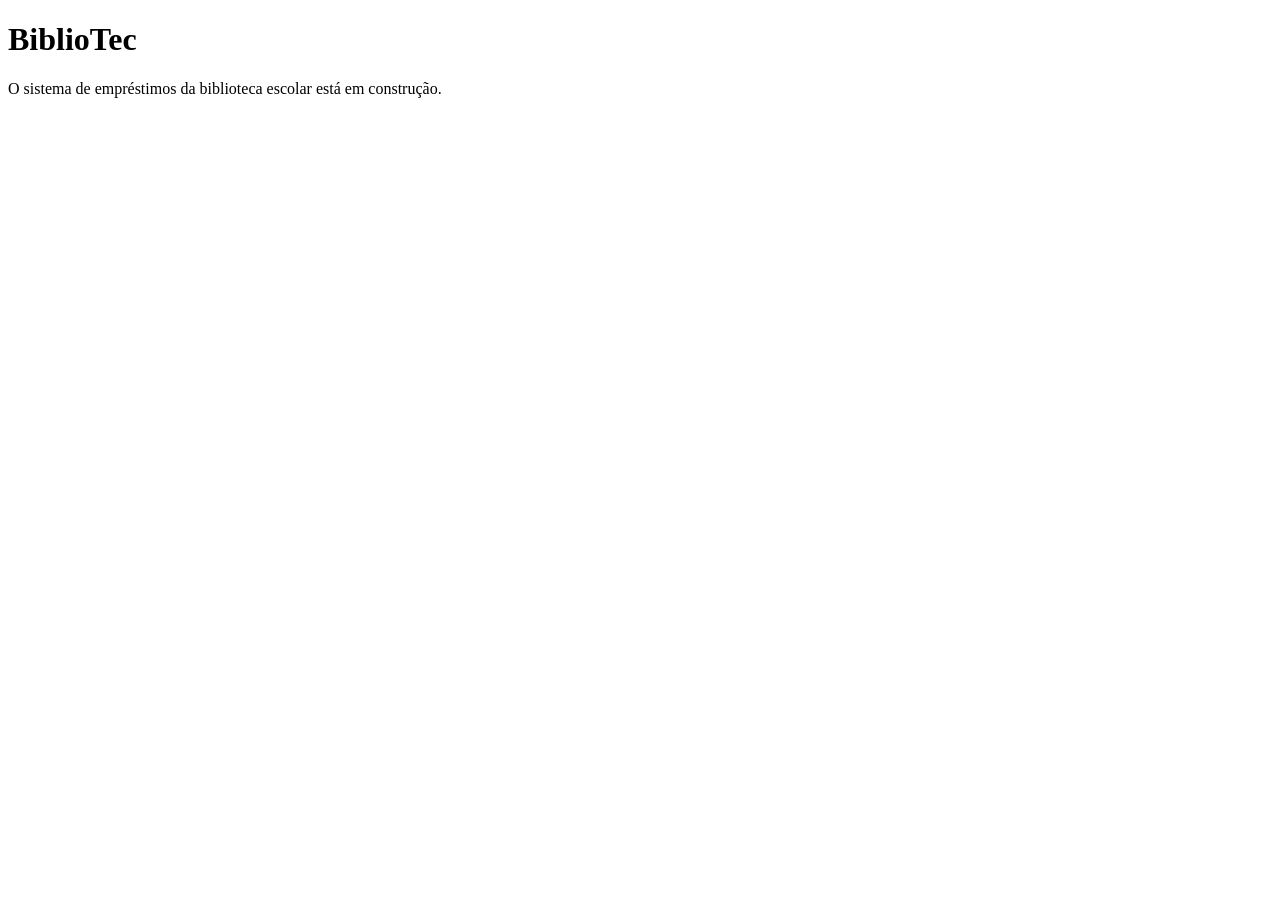
<file: src/main/resources/templates/index.html>
<!DOCTYPE html>
<html lang="pt-BR" xmlns:th="http://www.thymeleaf.org">
<head>
    <meta charset="UTF-8">
    <title>BiblioTec</title>
</head>
<body>
<h1>BiblioTec</h1>
<p>O sistema de empréstimos da biblioteca escolar está em construção.</p>
</body>
</html>
</file>
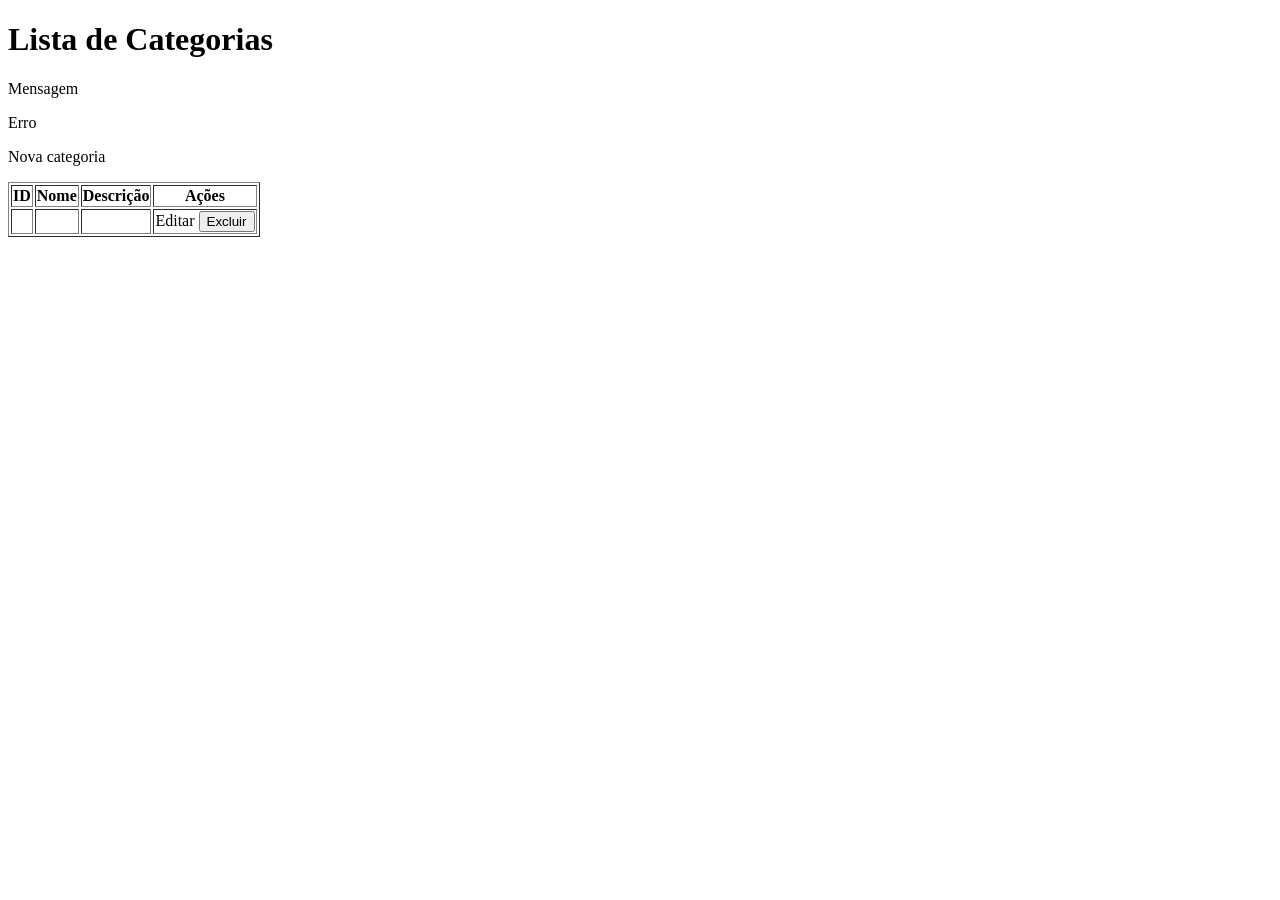
<file: src/main/resources/templates/categorias/lista.html>
<!DOCTYPE html>
<html lang="pt-BR" xmlns:th="http://www.thymeleaf.org">
<head>
  <meta charset="UTF-8">
  <meta name="viewport" content="width=device-width, initial-scale=1.0">
  <title>Categorias - BiblioTec</title>
  <link rel="stylesheet" th:href="@{/css/categorias.css}">
</head>
<body>

<h1>Lista de Categorias</h1>

<p class="mensagem"
   th:if="${mensagem}"
   th:text="${mensagem}">
  Mensagem
</p>

<p class="mensagem mensagem-erro"
   th:if="${erro}"
   th:text="${erro}">
  Erro
</p>

<p class="barra">
  <a class="botao" th:href="@{/categorias/nova}">
    Nova categoria
  </a>
</p>

<table border="1">
  <thead>
  <tr>
    <th>ID</th>
    <th>Nome</th>
    <th>Descrição</th>
    <th>Ações</th>
  </tr>
  </thead>

  <tbody>
  <tr th:each="categoria : ${categorias}">
    <td th:text="${categoria.id}"></td>
    <td th:text="${categoria.nome}"></td>
    <td th:text="${categoria.descricao}"></td>

    <td>
      <a th:href="@{/categorias/{id}/editar(id=${categoria.id})}">
        Editar
      </a>

      <form th:action="@{/categorias/{id}/excluir(id=${categoria.id})}"
            method="post"
            style="display:inline;">

        <button type="submit"
                onclick="return confirm('Deseja excluir esta categoria?')">
          Excluir
        </button>

      </form>
    </td>
  </tr>
  </tbody>
</table>

</body>
</html>
</file>
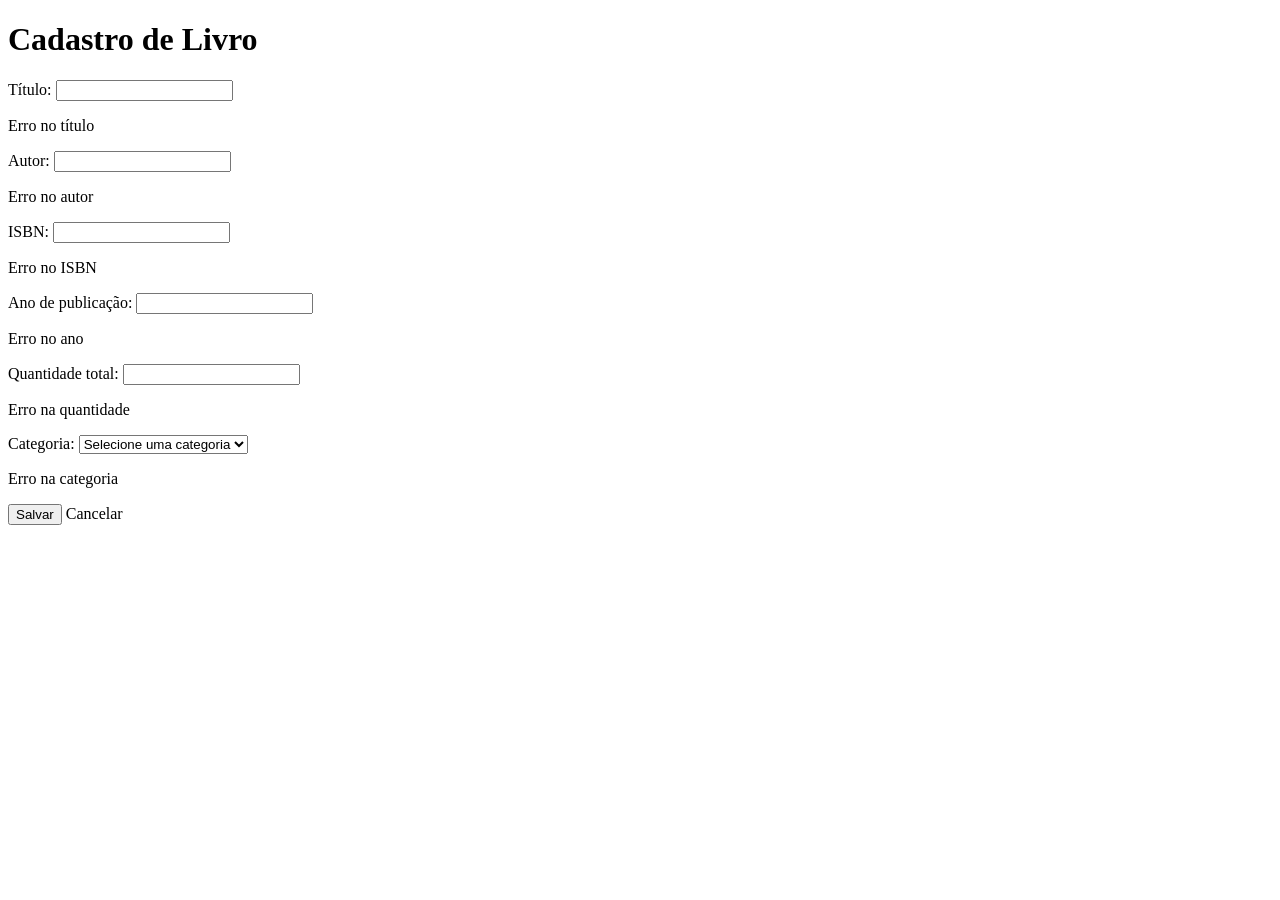
<file: src/main/resources/templates/livros/form.html>
<!DOCTYPE html>
<html lang="pt-BR" xmlns:th="http://www.thymeleaf.org">
<head>
    <meta charset="UTF-8">
    <title>Cadastro de Livro | BiblioTec</title>
</head>
<body>

<h1>Cadastro de Livro</h1>

<form th:action="@{/livros}" th:object="${livro}" method="post">

    <input type="hidden" th:field="*{id}">

    <label for="titulo">Título:</label>
    <input type="text" id="titulo" th:field="*{titulo}">
    <p th:if="${#fields.hasErrors('titulo')}"
       th:errors="*{titulo}">
        Erro no título
    </p>

    <label for="autor">Autor:</label>
    <input type="text" id="autor" th:field="*{autor}">
    <p th:if="${#fields.hasErrors('autor')}"
       th:errors="*{autor}">
        Erro no autor
    </p>

    <label for="isbn">ISBN:</label>
    <input type="text" id="isbn" th:field="*{isbn}">
    <p th:if="${#fields.hasErrors('isbn')}"
       th:errors="*{isbn}">
        Erro no ISBN
    </p>

    <label for="anoPublicacao">Ano de publicação:</label>
    <input type="number" id="anoPublicacao" th:field="*{anoPublicacao}">
    <p th:if="${#fields.hasErrors('anoPublicacao')}"
       th:errors="*{anoPublicacao}">
        Erro no ano
    </p>

    <label for="quantidadeTotal">Quantidade total:</label>
    <input type="number" id="quantidadeTotal" th:field="*{quantidadeTotal}">
    <p th:if="${#fields.hasErrors('quantidadeTotal')}"
       th:errors="*{quantidadeTotal}">
        Erro na quantidade
    </p>

    <label for="categoria">Categoria:</label>
    <select id="categoria" th:field="*{categoria.id}">
        <option value="">Selecione uma categoria</option>
        <option th:each="categoria : ${categorias}"
                th:value="${categoria.id}"
                th:text="${categoria.nome}">
        </option>
    </select>

    <p th:if="${#fields.hasErrors('categoria.id')}"
       th:errors="*{categoria.id}">
        Erro na categoria
    </p>

    <button type="submit" class="botao">Salvar</button>

    <a class="botao botao-secundario" th:href="@{/livros}">
        Cancelar
    </a>

</form>

</body>
</html>
</file>
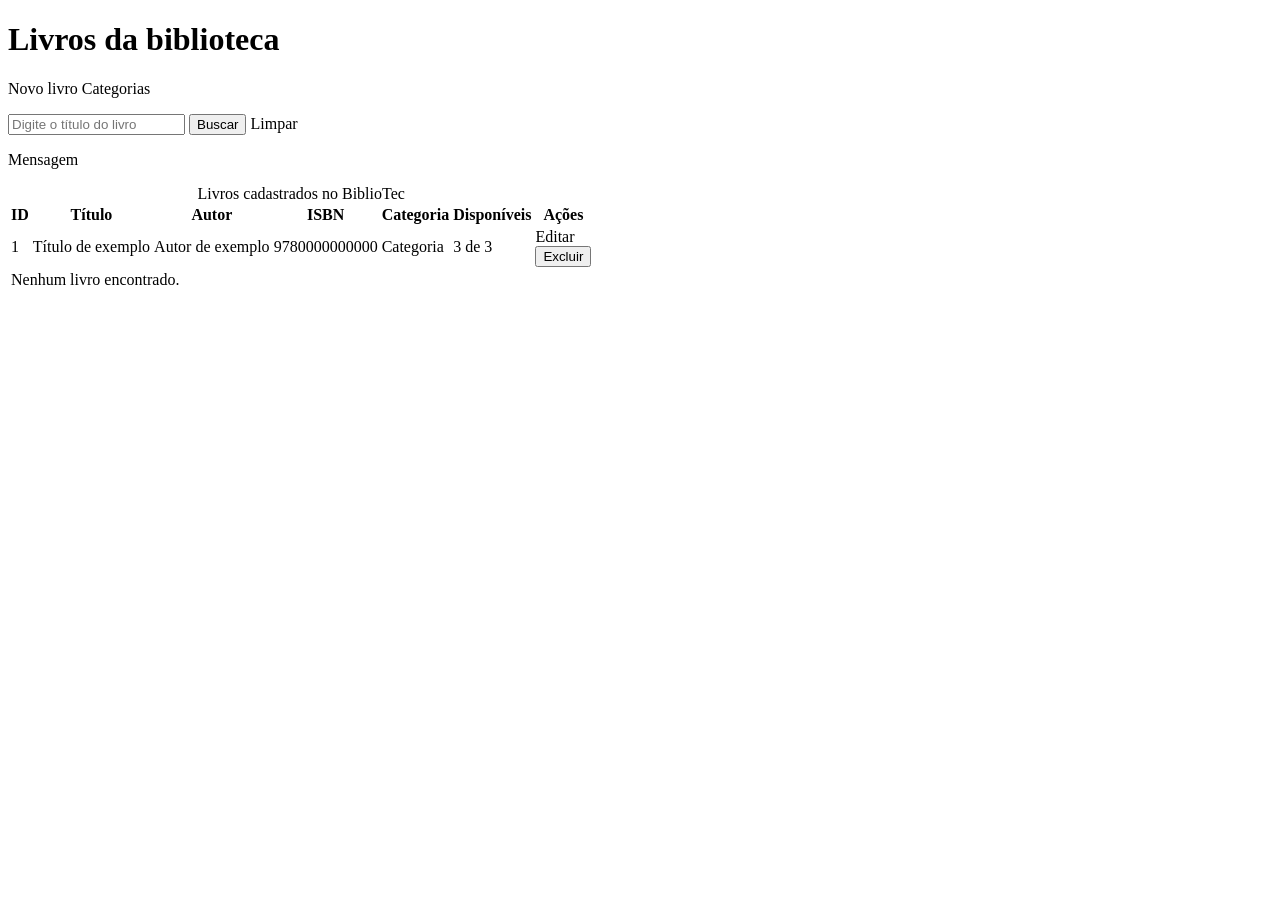
<file: src/main/resources/templates/livros/lista.html>
<!DOCTYPE html>
<html lang="pt-BR" xmlns:th="http://www.thymeleaf.org">
<head>
    <meta charset="UTF-8">
    <title>Livros | BiblioTec</title>
</head>
<body>

<h1>Livros da biblioteca</h1>

<p class="barra">
    <a class="botao" th:href="@{/livros/novo}">Novo livro</a>
    <a class="botao botao-secundario" th:href="@{/categorias}">Categorias</a>
</p>

<form class="busca" th:action="@{/livros}" method="get">
    <input type="text"
           name="titulo"
           placeholder="Digite o título do livro"
           th:value="${titulo}">

    <button type="submit" class="botao">Buscar</button>

    <a class="botao botao-secundario" th:href="@{/livros}">
        Limpar
    </a>
</form>

<p class="mensagem" th:if="${mensagem}" th:text="${mensagem}">
    Mensagem
</p>

<table>
    <caption>Livros cadastrados no BiblioTec</caption>

    <thead>
    <tr>
        <th scope="col">ID</th>
        <th scope="col">Título</th>
        <th scope="col">Autor</th>
        <th scope="col">ISBN</th>
        <th scope="col">Categoria</th>
        <th scope="col">Disponíveis</th>
        <th scope="col">Ações</th>
    </tr>
    </thead>

    <tbody>
    <tr th:each="livro : ${livros}">
        <td th:text="${livro.id}">1</td>
        <td th:text="${livro.titulo}">Título de exemplo</td>
        <td th:text="${livro.autor}">Autor de exemplo</td>
        <td th:text="${livro.isbn}">9780000000000</td>
        <td th:text="${livro.categoria.nome}">Categoria</td>

        <td th:text="|${livro.quantidadeDisponivel} de ${livro.quantidadeTotal}|">
            3 de 3
        </td>

        <td>
            <a class="botao"
               th:href="@{/livros/{id}/editar(id=${livro.id})}">
                Editar
            </a>

            <form th:action="@{/livros/{id}/excluir(id=${livro.id})}"
                  method="post"
                  th:attr="data-titulo=${livro.titulo}"
                  onsubmit="return confirmarExclusao(this)">

                <button type="submit" class="botao botao-secundario">
                    Excluir
                </button>
            </form>
        </td>
    </tr>

    <tr th:if="${#lists.isEmpty(livros)}">
        <td colspan="7" class="vazio">
            Nenhum livro encontrado.
        </td>
    </tr>
    </tbody>
</table>

<script>
    function confirmarExclusao(formulario) {
        const titulo = formulario.dataset.titulo;

        return confirm(`Tem certeza que deseja excluir o livro "${titulo}"?`);
    }
</script>

</body>
</html>
</file>
